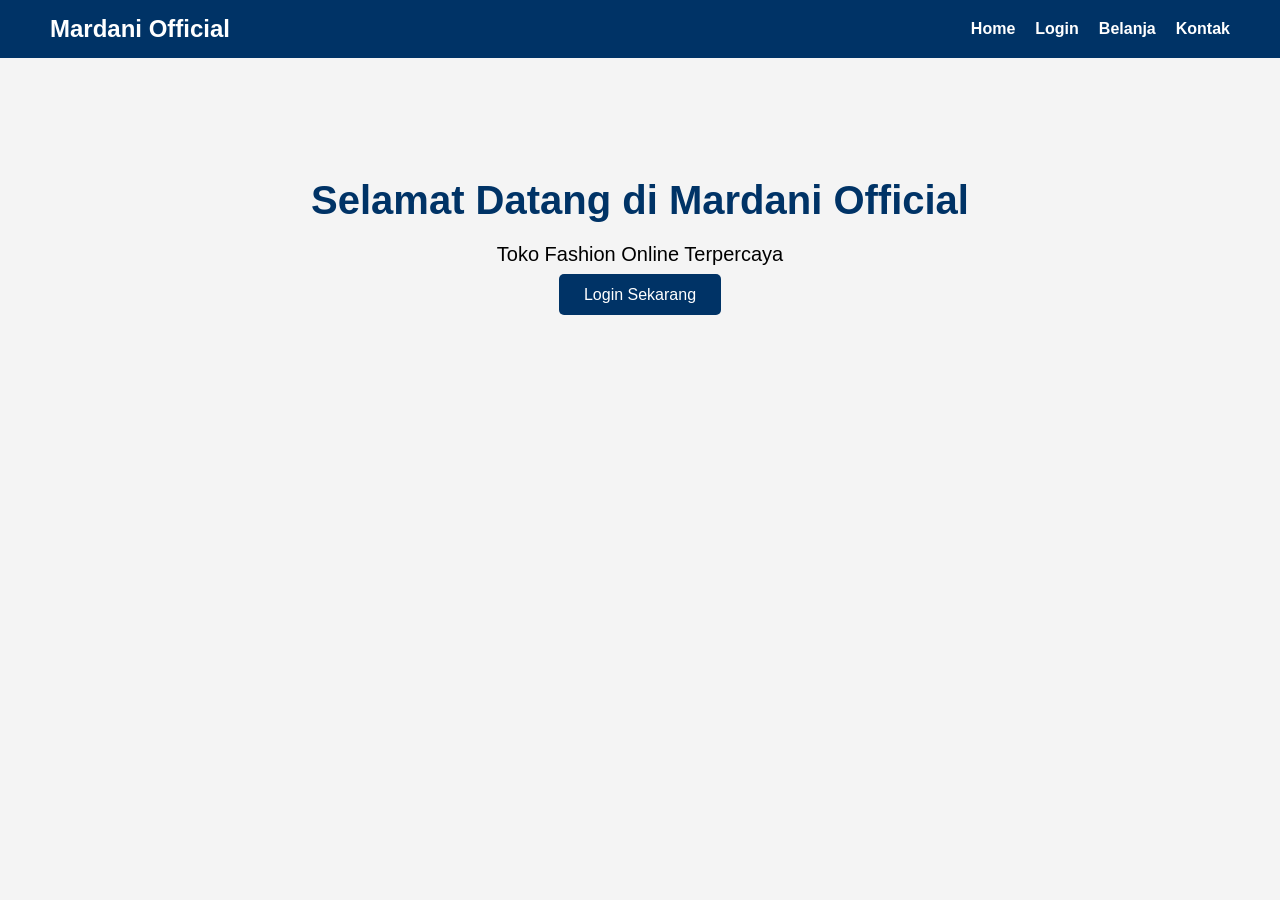
<file: index.html>
<!DOCTYPE html>
<html lang="id">
<head>
<meta charset="UTF-8">
<title>Mardani Official</title>
<link rel="stylesheet" href="style.css">
</head>

<body>

<nav>
<h2>Mardani Official</h2>

<ul>
<li><a href="index.html">Home</a></li>
<li><a href="login.html">Login</a></li>
<li><a href="belanja.html">Belanja</a></li>
<li><a href="kontak.html">Kontak</a></li>
</ul>

</nav>

<section class="hero">

<h1>Selamat Datang di Mardani Official</h1>

<p>Toko Fashion Online Terpercaya</p>

<a href="login.html" class="btn">Login Sekarang</a>

</section>

</body>
</html>
</file>
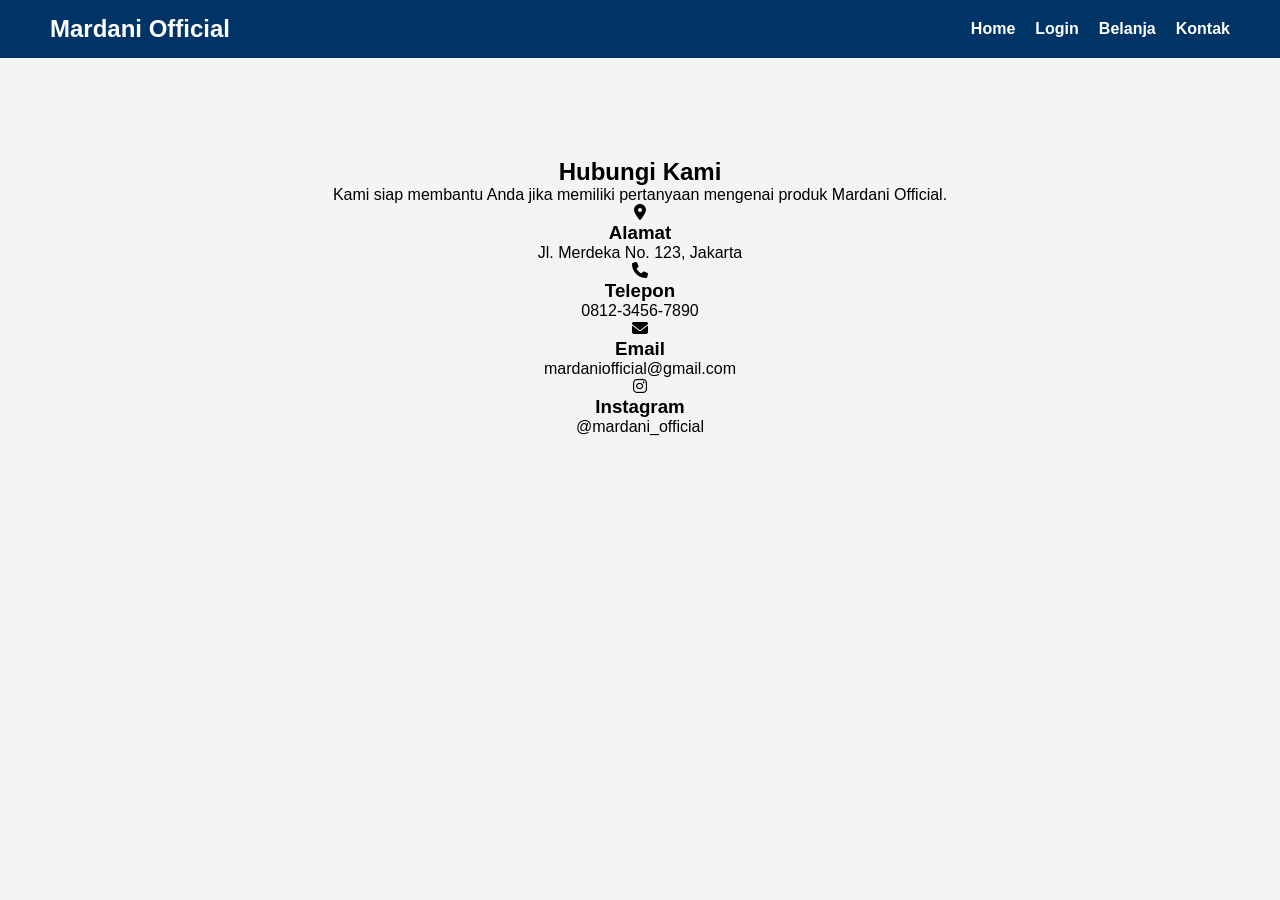
<file: kontak.html>
<!DOCTYPE html>
<html lang="id">
<head>
    <meta charset="UTF-8">
    <title>Kontak - Mardani Official</title>
    <link rel="stylesheet" href="style.css">

    <!-- Icon -->
    <link rel="stylesheet" href="https://cdnjs.cloudflare.com/ajax/libs/font-awesome/6.5.2/css/all.min.css">
</head>

<body>

<nav>
    <h2>Mardani Official</h2>

    <ul>
        <li><a href="index.html">Home</a></li>
        <li><a href="login.html">Login</a></li>
        <li><a href="belanja.html">Belanja</a></li>
        <li><a href="kontak.html">Kontak</a></li>
    </ul>
</nav>

<section class="kontak">

    <h1>Hubungi Kami</h1>

    <p>Kami siap membantu Anda jika memiliki pertanyaan mengenai produk Mardani Official.</p>

    <div class="kontak-box">

        <div class="card-kontak">
            <i class="fas fa-map-marker-alt"></i>
            <h3>Alamat</h3>
            <p>Jl. Merdeka No. 123, Jakarta</p>
        </div>

        <div class="card-kontak">
            <i class="fas fa-phone"></i>
            <h3>Telepon</h3>
            <p>0812-3456-7890</p>
        </div>

        <div class="card-kontak">
            <i class="fas fa-envelope"></i>
            <h3>Email</h3>
            <p>mardaniofficial@gmail.com</p>
        </div>

        <div class="card-kontak">
            <i class="fab fa-instagram"></i>
            <h3>Instagram</h3>
            <p>@mardani_official</p>
        </div>

    </div>

</section>

</body>
</html>
</file>
<file: style.css>
*{
margin:0;
padding:0;
box-sizing:border-box;
font-family:Arial;
}

body{
background:#f4f4f4;
}

nav{
display:flex;
justify-content:space-between;
align-items:center;
padding:15px 50px;
background:#003366;
}

nav h2{
color:white;
}

nav ul{
display:flex;
list-style:none;
}

nav ul li{
margin-left:20px;
}

nav ul li a{
color:white;
text-decoration:none;
font-weight:bold;
}

nav ul li a:hover{
color:yellow;
}

.hero{
text-align:center;
margin-top:120px;
}

.hero h1{
font-size:40px;
color:#003366;
}

.hero p{
margin:20px;
font-size:20px;
}

.btn{
background:#003366;
color:white;
padding:12px 25px;
text-decoration:none;
border-radius:5px;
}

.login-page{
    background-image: url("img/download.jpg");
    background-size: cover;
    background-position: center;
    background-repeat: no-repeat;
    background-attachment: fixed;
}

.login{
width:350px;
margin:80px auto;
background:white;
padding:30px;
border-radius:10px;
box-shadow:0 0 10px gray;
}

.login h2{
text-align:center;
margin-bottom:20px;
}

.login input{
width:100%;
padding:12px;
margin:10px 0;
}

.login button{
width:100%;
padding:12px;
background:#003366;
color:white;
border:none;
cursor:pointer;
}

.produk{
display:flex;
justify-content:center;
gap:30px;
margin-top:50px;
flex-wrap:wrap;
}

.card{
background:white;
padding:20px;
width:250px;
text-align:center;
border-radius:10px;
box-shadow:0 0 10px gray;
}

.card{
    width:250px;
    background:white;
    border-radius:10px;
    box-shadow:0 0 10px gray;
    overflow:hidden; /* Agar gambar tidak keluar dari kotak */
    text-align:center;
    padding-bottom:15px;
}

.card img{
    width:100%;          /* Lebar mengikuti kotak */
    height:200px;        /* Tinggi gambar sama */
    object-fit:cover;    /* Gambar menyesuaikan tanpa penyok */
    display:block;
}

.card h3{
    margin:15px 0 10px;
}

.card p{
    color:green;
    font-weight:bold;
}

.card button{
    margin-top:10px;
    padding:10px 20px;
    background:#003366;
    color:white;
    border:none;
    cursor:pointer;
    border-radius:5px;
}

.kontak{
text-align:center;
margin-top:100px;
}
</file>
